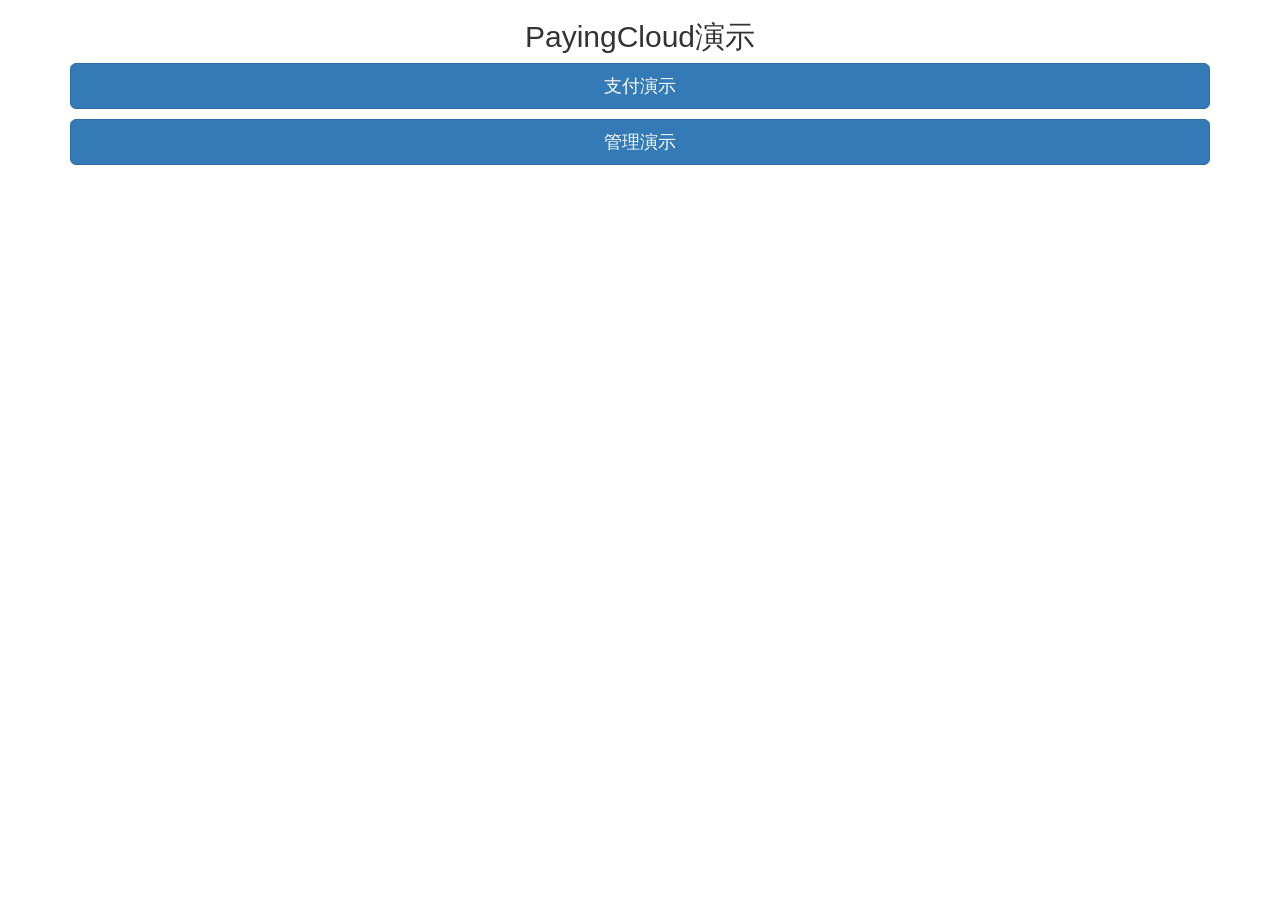
<file: src/main/resources/static/index.html>
<!DOCTYPE html>
<html lang="zh-CN">
<head>
    <meta charset="UTF-8">
    <meta name="viewport" content="width=device-width, initial-scale=1, maximum-scale=1, user-scalable=no">
    <link rel="stylesheet" href="css/bootstrap.min.css">
    <title>PayingCloud-演示</title>
</head>
<body>
<div class="container">
    <div class="row">
        <h2 class="text-center">PayingCloud演示</h2>
    </div>
    <p><a href="pages/pay.html" class="btn btn-primary btn-lg btn-block" role="button">支付演示</a></p>
    <p><a href="pages/admin.html" class="btn btn-primary btn-lg btn-block" role="button">管理演示</a></p>
</div>
</body>
</html>
</file>
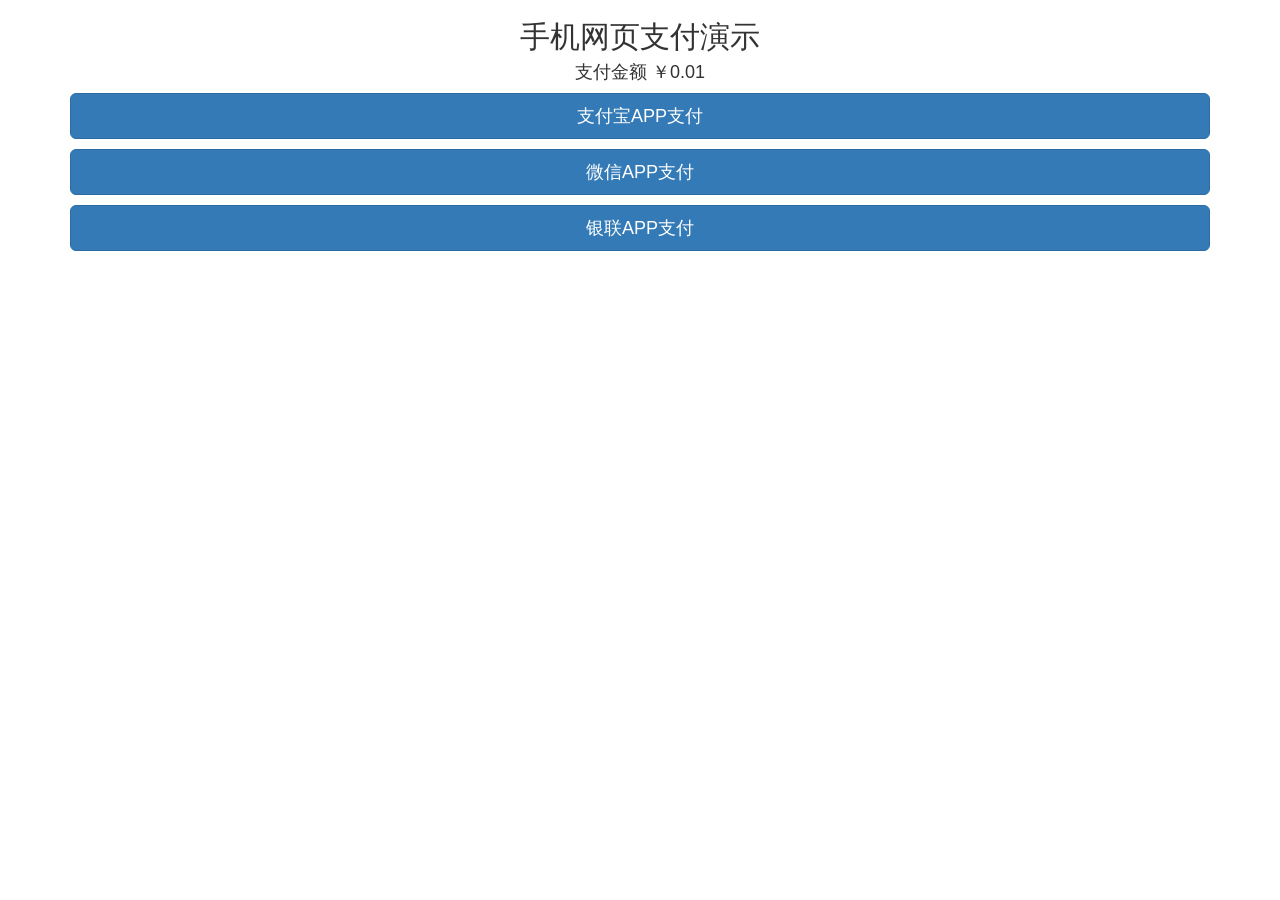
<file: src/main/resources/static/pages/app.html>
<!DOCTYPE html>
<html lang="zh-CN">
<head>
    <meta charset="UTF-8">
    <meta name="viewport" content="width=device-width, initial-scale=1, maximum-scale=1, user-scalable=no">
    <link rel="stylesheet" href="../css/bootstrap.min.css">
    <title>PayingCloud-手机网页支付演示</title>
</head>
<body>
<div class="container">
    <div class="row">
        <h2 class="text-center">手机网页支付演示</h2>
        <h4 class="text-center">支付金额 ￥0.01</h4>
    </div>
    <p><a href="/order/charge?channel=ALIPAY_APP" class="btn btn-primary btn-lg btn-block" role="button">支付宝APP支付</a></p>
    <p><a href="/order/charge?channel=WXPAY_APP" class="btn btn-primary btn-lg btn-block" role="button"> 微信APP支付</a></p>
    <p><a href="/order/charge?channel=UPACP_APP" class="btn btn-primary btn-lg btn-block" role="button">银联APP支付</a></p>
</div>
</body>
</html>
</file>
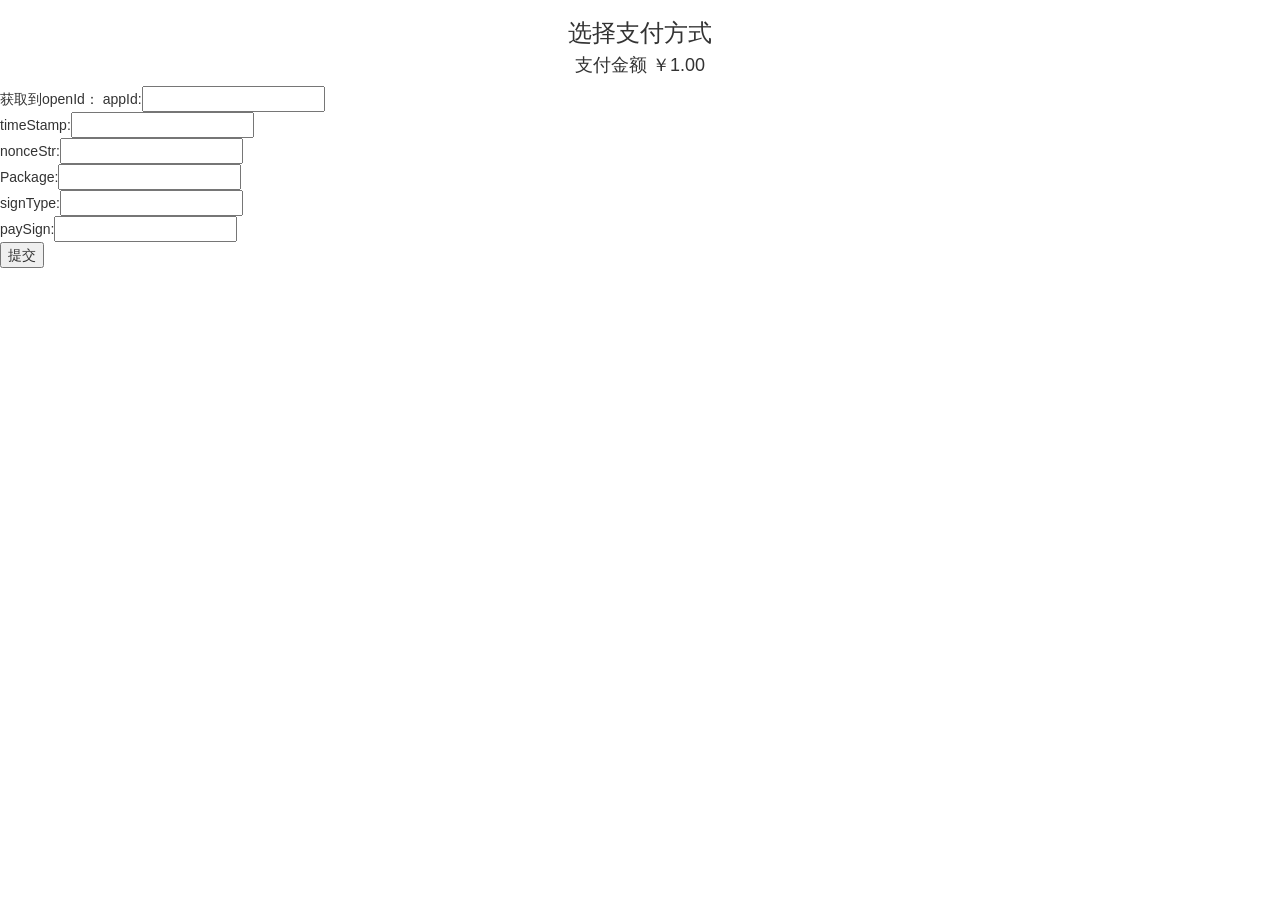
<file: src/main/resources/static/pages/check-weixin-jsapi.html>
<!DOCTYPE html>
<html lang="zh-CN">
<head>
    <meta charset="UTF-8">
    <meta name="viewport" content="width=device-width, initial-scale=1, maximum-scale=1, user-scalable=no">
    <link rel="stylesheet" href="../css/bootstrap.min.css">
    <title>填写参数微信公众号支付</title>
</head>
<body>
<div class="container">
    <div class="row">
        <h3 class="text-center">选择支付方式</h3>
        <h4 class="text-center">支付金额 ￥1.00</h4>
    </div>
</div>

<script>

    function getUrlParam(name) {
        //构造一个含有目标参数的正则表达式对象
        var reg = new RegExp("(^|&)" + name + "=([^&]*)(&|$)");
        //匹配目标参数
        var r = window.location.search.substr(1).match(reg);
        //返回参数值
        if (r != null)
            return unescape(r[2]);
        return null;
    }

    function onBridgeReady() {
        var appIdObj = document.getElementById("appId");
        var appId = appIdObj.value;
        var timeStampObj = document.getElementById("timeStamp");
        var timeStamp = timeStampObj.value;
        var nonceStrObj = document.getElementById("nonceStr");
        var nonceStr = nonceStrObj.value;
        var PackageObj = document.getElementById("Package");
        var Package = PackageObj.value;
        var signTypeObj = document.getElementById("signType");
        var signType = signTypeObj.value;
        var paySignObj = document.getElementById("paySign");
        var paySign = paySignObj.value;
        alert(appId + "," + timeStamp + "," + nonceStr + "," + Package + "," + signType + "," + paySign);
        WeixinJSBridge.invoke('getBrandWCPayRequest', {
            "appId": appId,//"wx2421b1c4370ec43b", //公众号名称，由商户传入
            "timeStamp": timeStamp,//"1395712654", //时间戳，自1970年以来的秒数
            "nonceStr": nonceStr,//"e61463f8efa94090b1f366cccfbbb444", //随机串
            "package": Package,//"prepay_id=u802345jgfjsdfgsdg888",
            "signType": signType,//"MD5", //微信签名方式:
            "paySign": paySign//"70EA570631E4BB79628FBCA90534C63FF7FADD89" //微信签名
        }, function (res) { // 使用以上方式判断前端返回,微信团队郑重提示：res.err_msg将在用户支付成功后返回  ok，但并不保证它绝对可靠。
            //alert(res.err_msg);
            if (res.err_msg == "get_brand_wcpay_request:ok") {
                alert("支付成功");
            }
            if (res.err_msg == "get_brand_wcpay_request:cancel") {
                alert("交易取消");
            }
            if (res.err_msg == "get_brand_wcpay_request:fail") {
                alert("支付失败");
            }
        });
    }

    function callPay() {
        if (typeof WeixinJSBridge == "undefined") {
            if (document.addEventListener) {
                document.addEventListener('WeixinJSBridgeReady', onBridgeReady,
                    false);
            } else if (document.attachEvent) {
                document.attachEvent('WeixinJSBridgeReady', onBridgeReady);
                document.attachEvent('onWeixinJSBridgeReady', onBridgeReady);
            }
        } else {
            onBridgeReady();
        }
    }
    window.onload = function () {
        var getAppId = document.getElementById("getAppId");
        getAppId.innerHTML = getUrlParam('appId');
    }

</script>

获取到openId：<a id="getAppId"></a>

appId:<input id="appId"/><br>
timeStamp:<input id="timeStamp"/><br>
nonceStr:<input id="nonceStr"/><br>
Package:<input id="Package"/><br>
signType:<input id="signType"/><br>
paySign:<input id="paySign"/><br>

<input type="button" onclick="callPay()" value="提交" />
</body>
</html>
</file>
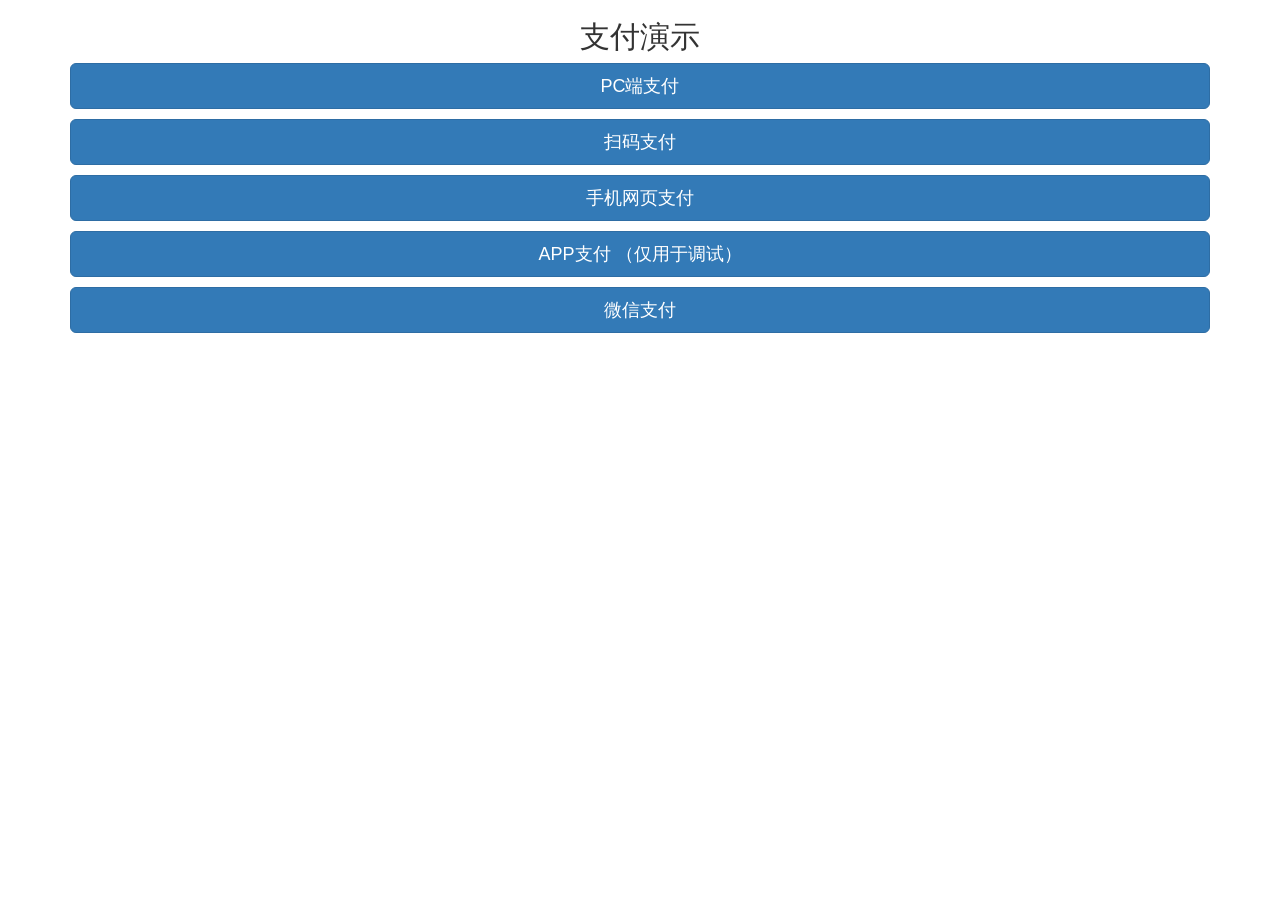
<file: src/main/resources/static/pages/pay.html>
<!DOCTYPE html>
<html lang="zh-CN">
<head>
    <meta charset="UTF-8">
    <meta name="viewport" content="width=device-width, initial-scale=1, maximum-scale=1, user-scalable=no">
    <link rel="stylesheet" href="../css/bootstrap.min.css">
    <title>PayingCloud-支付演示</title>
</head>
<body>
<div class="container">
    <div class="row">
        <h2 class="text-center">支付演示</h2>
    </div>
    <p><a href="pc.html" class="btn btn-primary btn-lg btn-block" role="button">PC端支付</a></p>
    <p><a href="qrcode-page.html" class="btn btn-primary btn-lg btn-block" role="button">扫码支付</a></p>
    <p><a href="wap.html" class="btn btn-primary btn-lg btn-block" role="button">手机网页支付</a></p>
    <p><a href="app.html" class="btn btn-primary btn-lg btn-block" role="button">APP支付 （仅用于调试）</a></p>
    <p><a href="weixin.html" class="btn btn-primary btn-lg btn-block" role="button">微信支付</a></p>
</div>
</body>
</html>
</file>
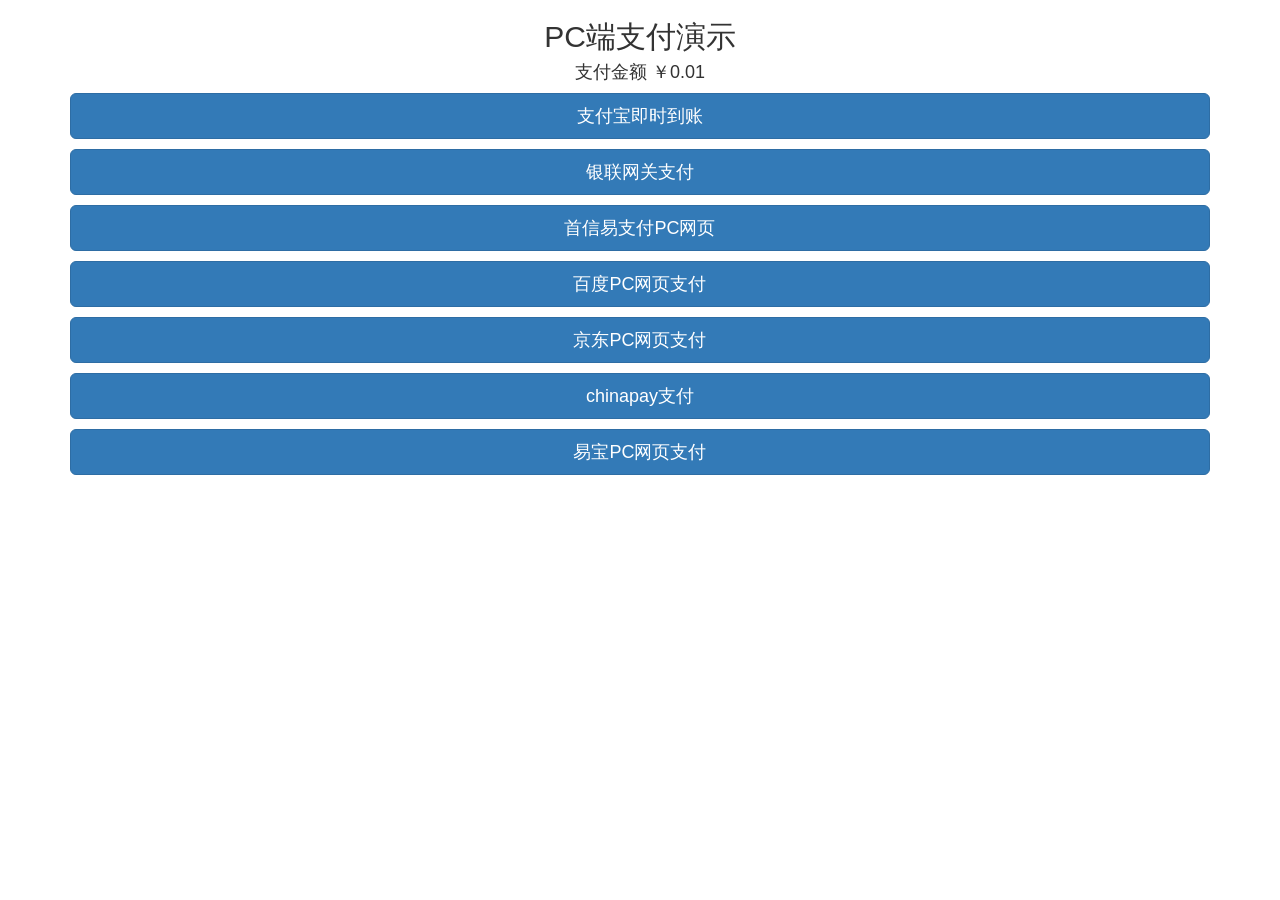
<file: src/main/resources/static/pages/pc.html>
<!DOCTYPE html>
<html lang="zh-CN">
<head>
    <meta charset="UTF-8">
    <meta name="viewport" content="width=device-width, initial-scale=1, maximum-scale=1, user-scalable=no">
    <link rel="stylesheet" href="../css/bootstrap.min.css">
    <title>PayingCloud-PC端支付演示</title>
</head>
<body>
<div class="container">
    <div class="row">
        <h2 class="text-center">PC端支付演示</h2>
        <h4 class="text-center">支付金额 ￥0.01</h4>
    </div>
    <p><a href="/order/charge?channel=ALIPAY_DIRECT" class="btn btn-primary btn-lg btn-block" role="button">支付宝即时到账</a></p>
    <p><a href="/order/charge?channel=UPACP_GATEWAY" class="btn btn-primary btn-lg btn-block" role="button">银联网关支付</a></p>
    <p><a href="/order/charge?channel=BJPAY_WEB" class="btn btn-primary btn-lg btn-block" role="button">首信易支付PC网页</a></p>
    <p><a href="/order/charge?channel=BDPAY_WEB" class="btn btn-primary btn-lg btn-block" role="button">百度PC网页支付</a></p>
    <p><a href="/order/charge?channel=JDPAY_WEB" class="btn btn-primary btn-lg btn-block" role="button">京东PC网页支付</a></p>
    <p><a href="/order/charge?channel=CHINAPAY_WEB" class="btn btn-primary btn-lg btn-block" role="button">chinapay支付</a></p>
    <p><a href="/order/charge?channel=YEEPAY_WEB" class="btn btn-primary btn-lg btn-block" role="button">易宝PC网页支付</a></p>
</div>
</body>
</html>
</file>
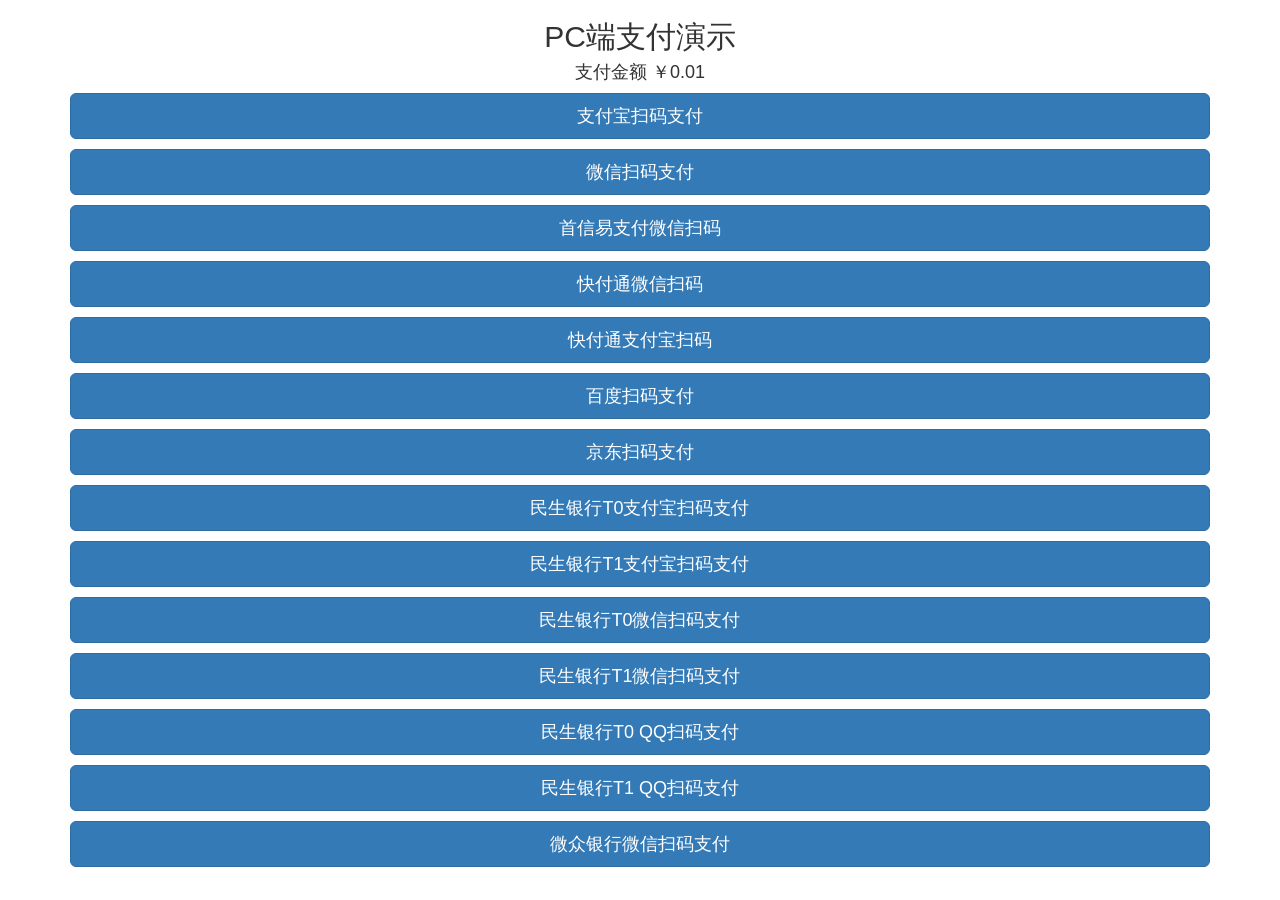
<file: src/main/resources/static/pages/qrcode-page.html>
<!DOCTYPE html>
<html lang="en">
<head>
    <meta name="viewport" content="width=device-width, initial-scale=1, maximum-scale=1, user-scalable=no">
    <link rel="stylesheet" href="../css/bootstrap.min.css">
    <meta charset="UTF-8">
    <title>扫码支付</title>
</head>
<body>
<div class="container">
    <div class="row">
        <h2 class="text-center">PC端支付演示</h2>
        <h4 class="text-center">支付金额 ￥0.01</h4>
    </div>
    <p><a href="/order/charge?channel=ALIPAY_QR" class="btn btn-primary btn-lg btn-block" role="button">支付宝扫码支付</a></p>
    <p><a href="/order/charge?channel=WXPAY_NATIVE" class="btn btn-primary btn-lg btn-block" role="button">微信扫码支付</a>
    </p>
    <p><a href="/order/charge?channel=BJPAY_WX" class="btn btn-primary btn-lg btn-block" role="button">首信易支付微信扫码</a></p>
    <p><a href="/order/charge?channel=KFTPAY_WX" class="btn btn-primary btn-lg btn-block" role="button">快付通微信扫码</a></p>
    <p><a href="/order/charge?channel=KFTPAY_ALI" class="btn btn-primary btn-lg btn-block" role="button">快付通支付宝扫码</a>
    </p>
    <p><a href="/order/charge?channel=BDPAY_QR" class="btn btn-primary btn-lg btn-block" role="button">百度扫码支付</a></p>
    <p><a href="/order/charge?channel=JDPAY_QR" class="btn btn-primary btn-lg btn-block" role="button">京东扫码支付</a></p>
    <p><a href="/order/charge?channel=CMBCPAY_T0_ALI" class="btn btn-primary btn-lg btn-block" role="button">民生银行T0支付宝扫码支付</a>
    </p>
    <p><a href="/order/charge?channel=CMBCPAY_T1_ALI" class="btn btn-primary btn-lg btn-block" role="button">民生银行T1支付宝扫码支付</a>
    </p>
    <p><a href="/order/charge?channel=CMBCPAY_T0_WX_QR" class="btn btn-primary btn-lg btn-block"
          role="button">民生银行T0微信扫码支付</a></p>
    <p><a href="/order/charge?channel=CMBCPAY_T1_WX_QR" class="btn btn-primary btn-lg btn-block"
          role="button">民生银行T1微信扫码支付</a></p>
    <p><a href="/order/charge?channel=CMBCPAY_T0_QQ" class="btn btn-primary btn-lg btn-block" role="button">民生银行T0
        QQ扫码支付</a></p>
    <p><a href="/order/charge?channel=CMBCPAY_T1_QQ" class="btn btn-primary btn-lg btn-block" role="button">民生银行T1
        QQ扫码支付</a></p>
    <p><a href="/order/charge?channel=WEBANKPAY_WX_QR" class="btn btn-primary btn-lg btn-block"
          role="button">微众银行微信扫码支付</a></p>
</div>
</body>
</html>
</file>
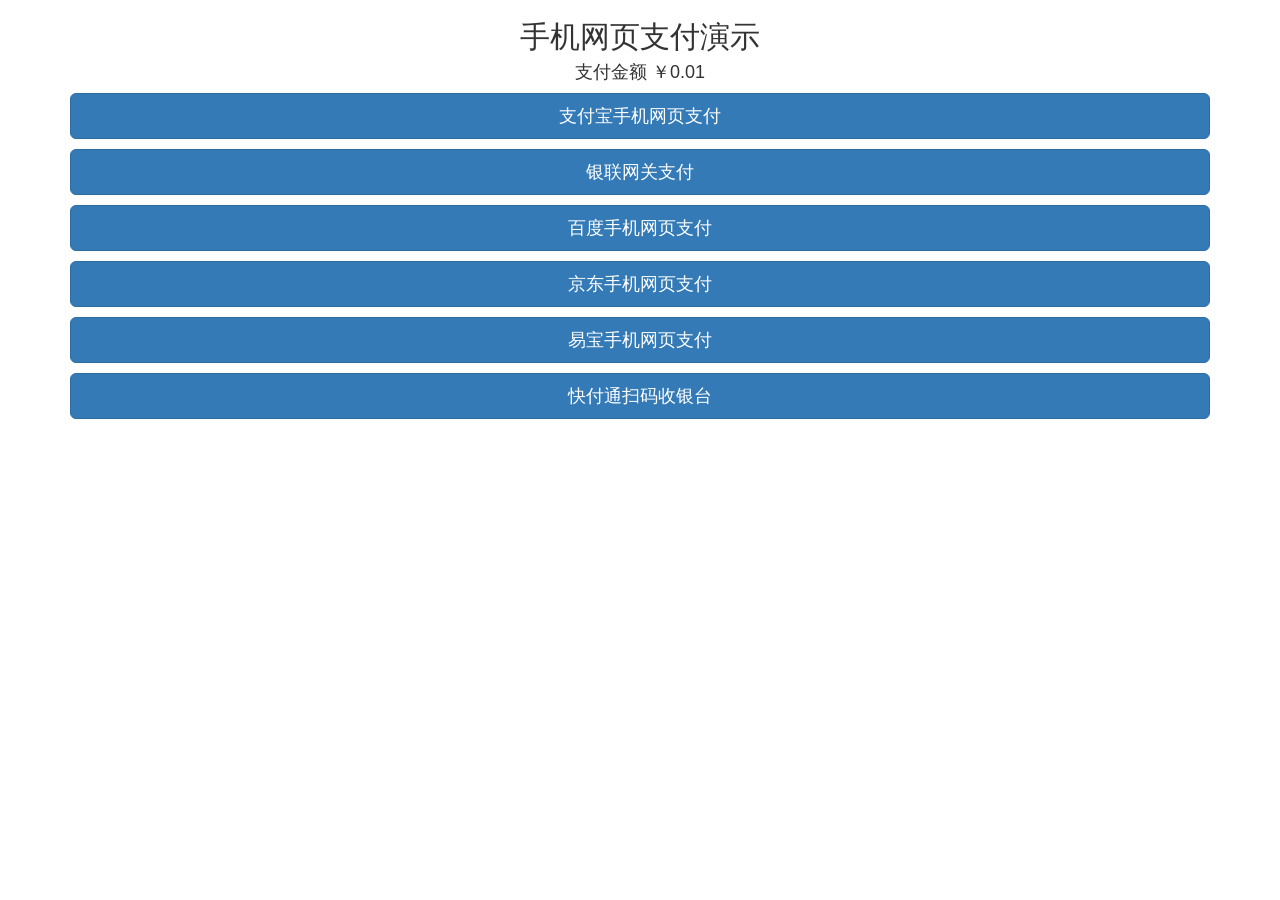
<file: src/main/resources/static/pages/wap.html>
<!DOCTYPE html>
<html lang="zh-CN">
<head>
    <meta charset="UTF-8">
    <meta name="viewport" content="width=device-width, initial-scale=1, maximum-scale=1, user-scalable=no">
    <link rel="stylesheet" href="../css/bootstrap.min.css">
    <title>PayingCloud-手机网页支付演示</title>
</head>
<body>
<div class="container">
    <div class="row">
        <h2 class="text-center">手机网页支付演示</h2>
        <h4 class="text-center">支付金额 ￥0.01</h4>
    </div>
    <p><a href="/order/charge?channel=ALIPAY_WAP" class="btn btn-primary btn-lg btn-block" role="button">支付宝手机网页支付</a></p>
    <p><a href="/order/charge?channel=UPACP_GATEWAY" class="btn btn-primary btn-lg btn-block" role="button">银联网关支付</a></p>
    <p><a href="/order/charge?channel=BDPAY_WAP" class="btn btn-primary btn-lg btn-block" role="button"> 百度手机网页支付</a></p>
    <p><a href="/order/charge?channel=JDPAY_WAP" class="btn btn-primary btn-lg btn-block" role="button"> 京东手机网页支付</a></p>
    <p><a href="/order/charge?channel=YEEPAY_WAP" class="btn btn-primary btn-lg btn-block" role="button"> 易宝手机网页支付</a></p>
    <p><a href="/order/charge?channel=KFTPAY_CASHIER" class="btn btn-primary btn-lg btn-block" role="button"> 快付通扫码收银台</a></p>
</div>
</body>
</html>
</file>
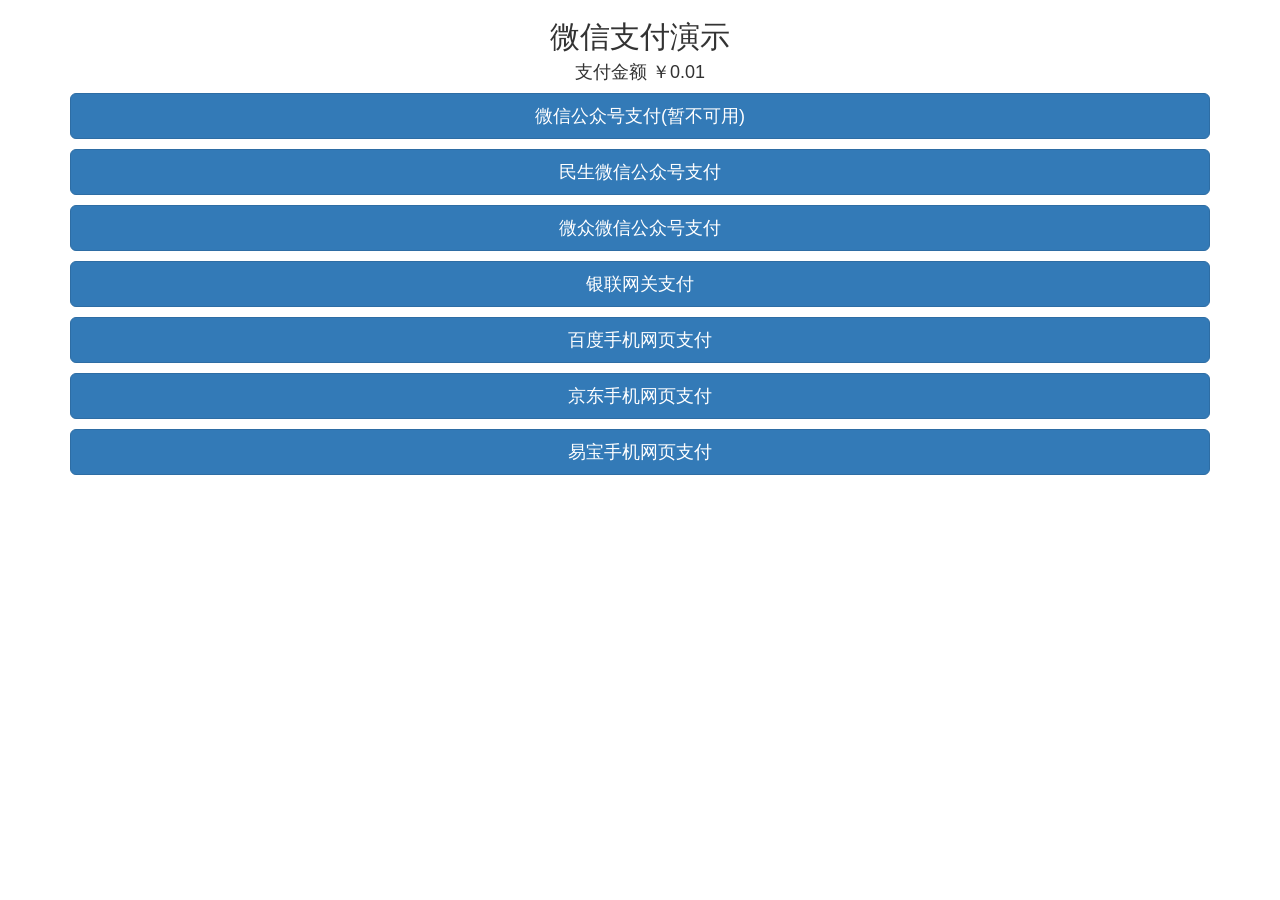
<file: src/main/resources/static/pages/weixin.html>
<!DOCTYPE html>
<html lang="zh-CN">
<head>
    <meta charset="UTF-8">
    <meta name="viewport" content="width=device-width, initial-scale=1, maximum-scale=1, user-scalable=no">
    <link rel="stylesheet" href="../css/bootstrap.min.css">
    <title>PayingCloud-微信支付演示</title>
</head>
<body>
<div class="container">
    <div class="row">
        <h2 class="text-center">微信支付演示</h2>
        <h4 class="text-center">支付金额 ￥0.01</h4>
    </div>
    <p><a href="/order/charge?channel=WXPAY_JSAPI" class="btn btn-primary btn-lg btn-block" role="button">微信公众号支付(暂不可用)</a></p>
    <p><a href="/order/charge?channel=CMBCPAY_T1_WX_JSAPI" class="btn btn-primary btn-lg btn-block" role="button">民生微信公众号支付</a></p>
    <p><a href="/order/charge?channel=WEBANKPAY_WX_JSAPI" class="btn btn-primary btn-lg btn-block" role="button">微众微信公众号支付</a></p>
    <p><a href="/order/charge?channel=UPACP_GATEWAY" class="btn btn-primary btn-lg btn-block" role="button">银联网关支付</a></p>
    <p><a href="/order/charge?channel=BDPAY_WAP" class="btn btn-primary btn-lg btn-block" role="button"> 百度手机网页支付</a></p>
    <p><a href="/order/charge?channel=JDPAY_WAP" class="btn btn-primary btn-lg btn-block" role="button"> 京东手机网页支付</a></p>
    <p><a href="/order/charge?channel=YEEPAY_WAP" class="btn btn-primary btn-lg btn-block" role="button"> 易宝手机网页支付</a></p>
</div>
</body>
</html>
</file>
